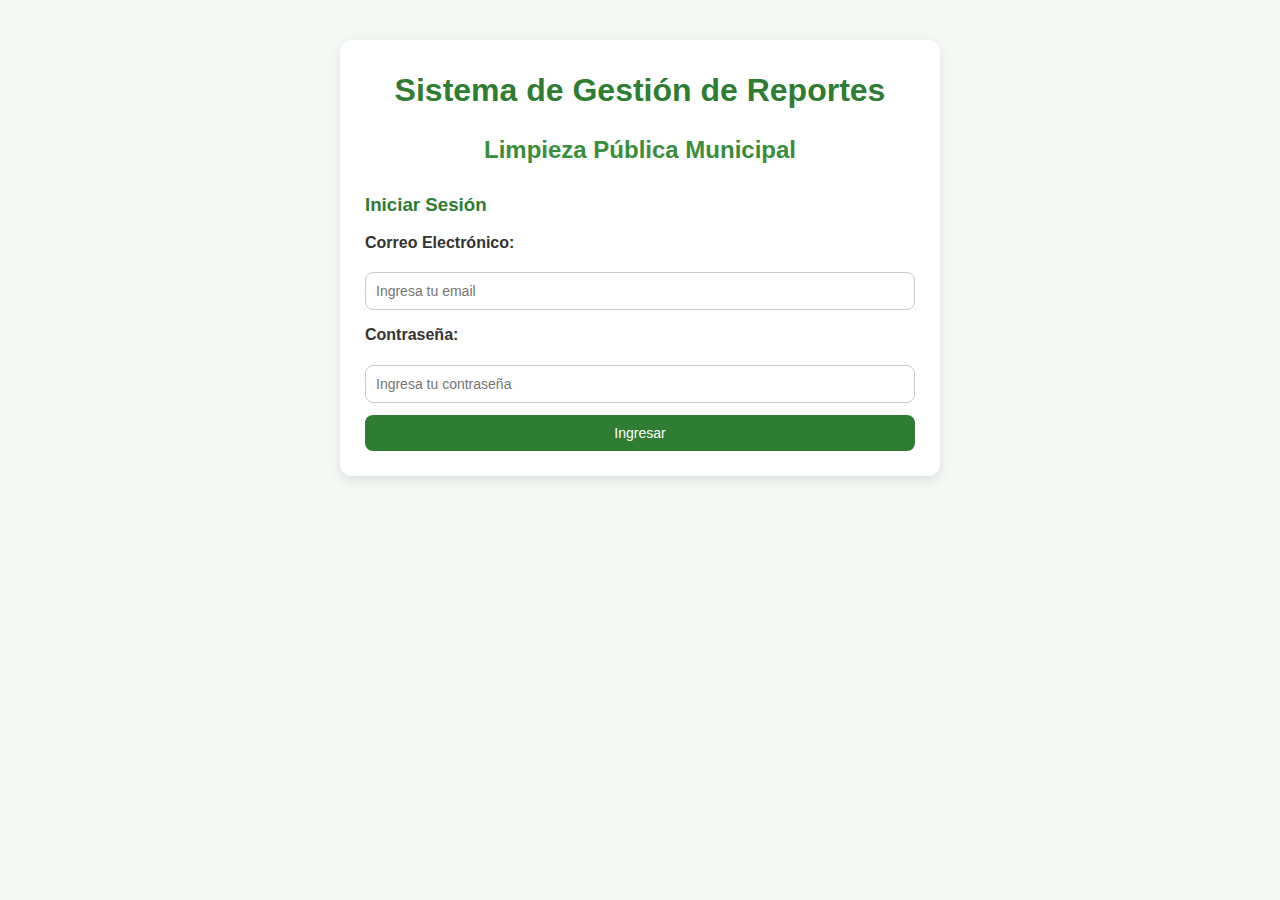
<file: index.html>
<!DOCTYPE html>
<html lang="es">
<head>
  <meta charset="UTF-8">
  <meta name="viewport" content="width=device-width, initial-scale=1.0">
  <title>Login - Sistema de Reportes</title>
  <link rel="stylesheet" href="style.css">
</head>
<body>
  <div class="container">
    <h1>Sistema de Gestión de Reportes</h1>
    <h2>Limpieza Pública Municipal</h2>

    <section id="login">
      <h3>Iniciar Sesión</h3>
      <form action="panel.html" method="get">
        <label for="email">Correo Electrónico:</label>
        <input type="email" id="email" placeholder="Ingresa tu email" required>

        <label for="password">Contraseña:</label>
        <input type="password" id="password" placeholder="Ingresa tu contraseña" required>

        <button type="submit">Ingresar</button>
      </form>
    </section>
  </div>
</body>
</html>
</file>
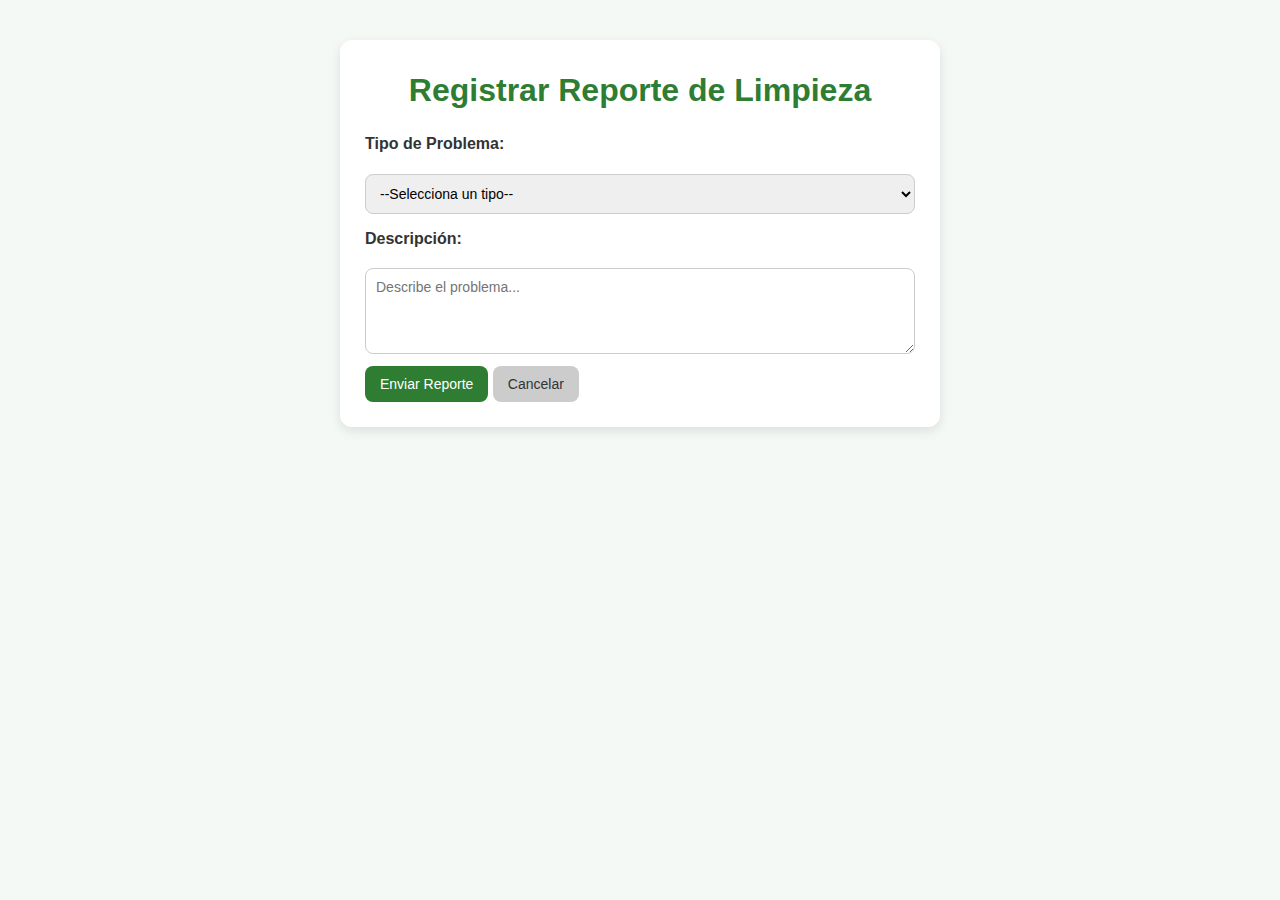
<file: formularioReporte.html>
<!DOCTYPE html>
<html lang="es">
<head>
  <meta charset="UTF-8">
  <meta name="viewport" content="width=device-width, initial-scale=1.0">
  <title>Nuevo Reporte</title>
  <link rel="stylesheet" href="style.css">
</head>
<body>
  <div class="container">
    <h1>Registrar Reporte de Limpieza</h1>

    <form action="panel.html" method="get">
      <label for="tipo">Tipo de Problema:</label>
      <select id="tipo" required>
        <option value="">--Selecciona un tipo--</option>
        <option value="barrido">Barrido</option>
        <option value="residuos">Residuos</option>
        <option value="maleza">Maleza</option>
      </select>

      <label for="descripcion">Descripción:</label>
      <textarea id="descripcion" rows="4" placeholder="Describe el problema..." required></textarea>

      <div class="acciones">
        <button type="submit">Enviar Reporte</button>
        <button type="button" class="cancel" onclick="window.location.href='panel.html'">Cancelar</button>
      </div>
    </form>
  </div>
</body>
</html>
</file>
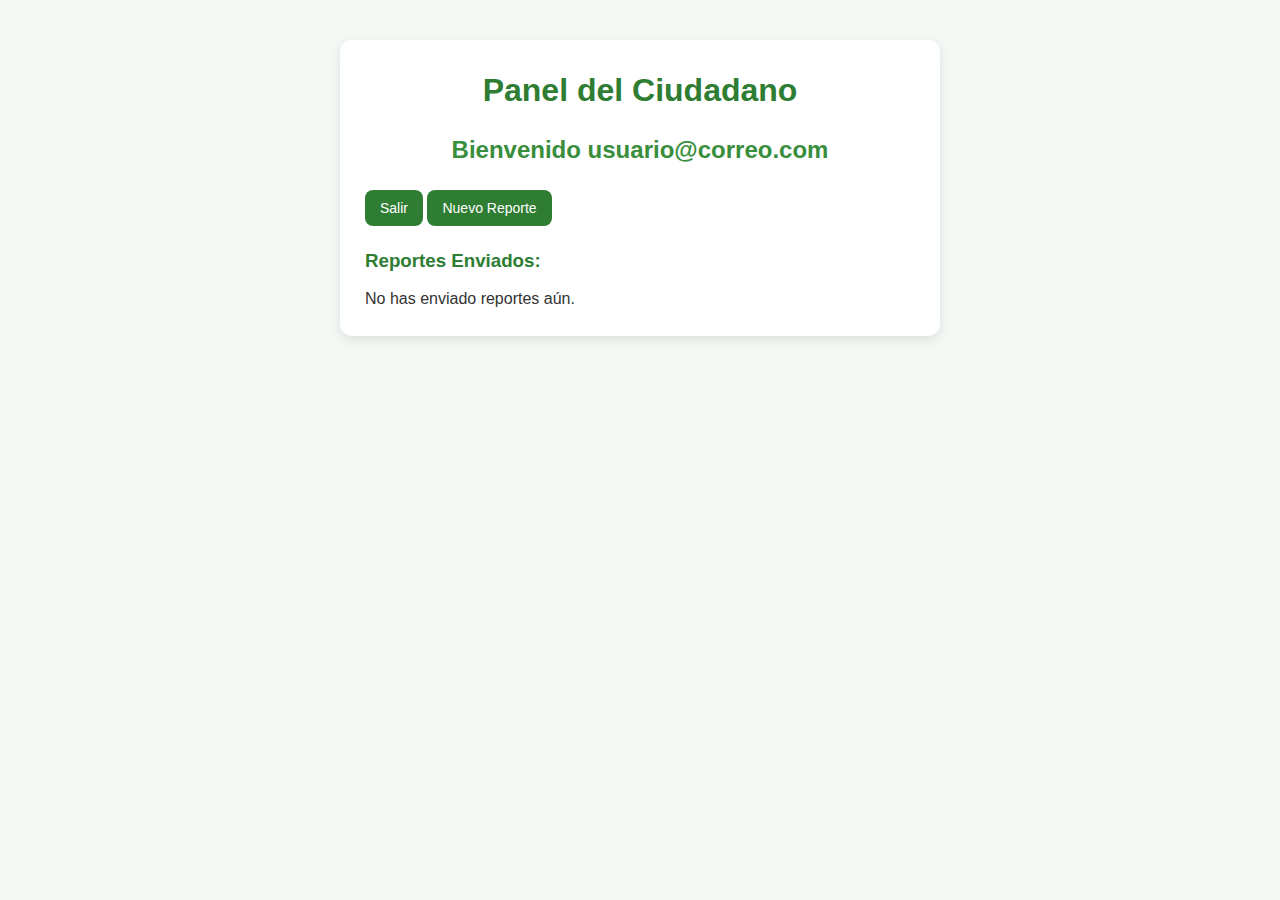
<file: panel.html>
<!DOCTYPE html>
<html lang="es">
<head>
  <meta charset="UTF-8">
  <meta name="viewport" content="width=device-width, initial-scale=1.0">
  <title>Panel del Ciudadano</title>
  <link rel="stylesheet" href="style.css">
</head>
<body>
  <div class="container">
    <h1>Panel del Ciudadano</h1>
    <h2>Bienvenido <strong>usuario@correo.com</strong></h2>

    <button onclick="window.location.href='index.html'">Salir</button>
    <button onclick="window.location.href='reporte.html'">Nuevo Reporte</button>

    <h3>Reportes Enviados:</h3>
    <ul id="listaReportes"></ul>
  </div>

  <script>
    function cargarReportes() {
      let reportes = JSON.parse(localStorage.getItem("reportes")) || [];
      const lista = document.getElementById("listaReportes");

      if (reportes.length === 0) {
        lista.innerHTML = "<p>No has enviado reportes aún.</p>";
        return;
      }

      lista.innerHTML = "";
      reportes.forEach((rep, index) => {
        const li = document.createElement("li");
        li.innerHTML = `
          <strong>${rep.tipo}</strong> - ${rep.descripcion} <br>
          Fecha: ${rep.fecha} | Estado: ${rep.estado}
        `;
        lista.appendChild(li);
      });
    }

    cargarReportes();
  </script>
</body>
</html>
</file>
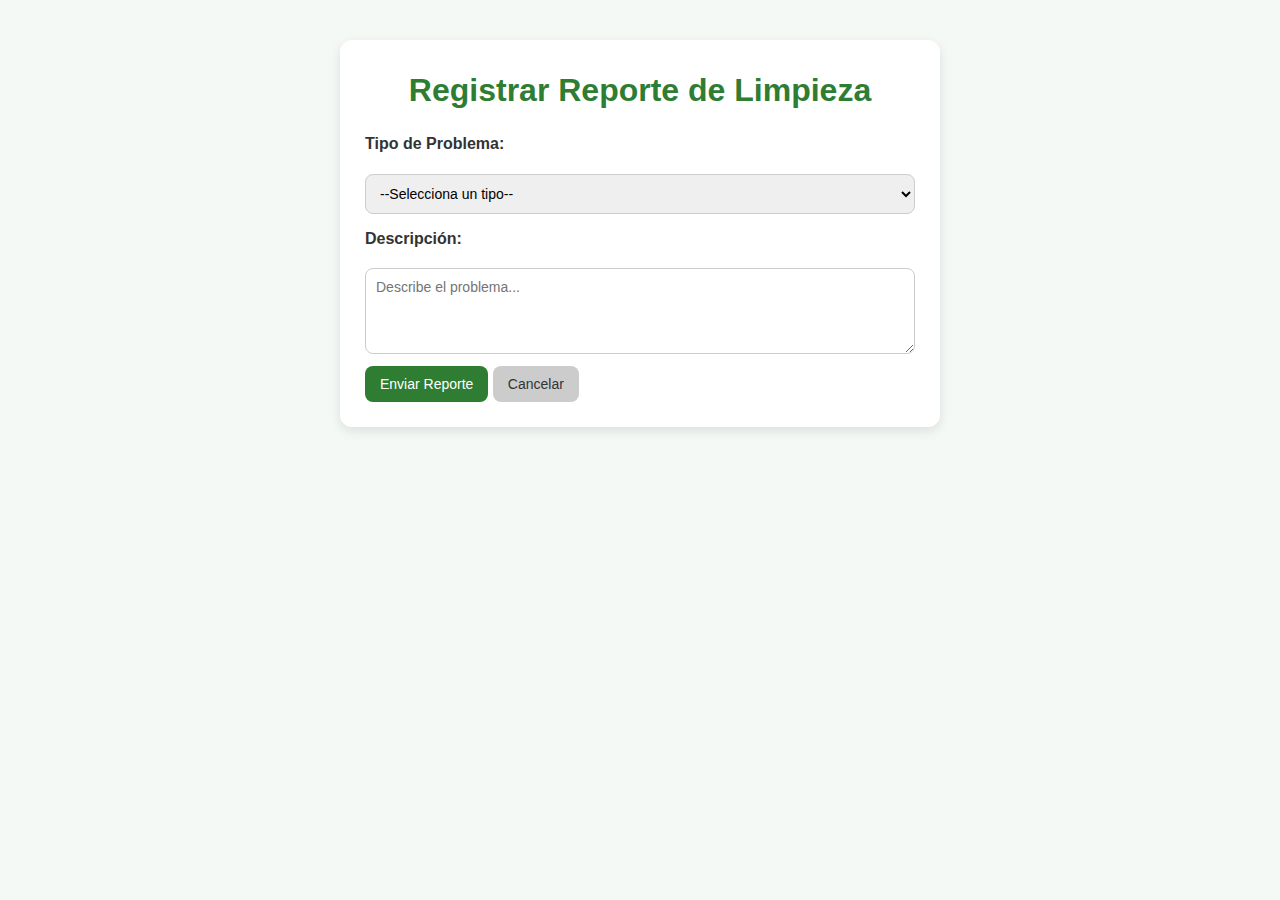
<file: reporte.html>
<!DOCTYPE html>
<html lang="es">
<head>
  <meta charset="UTF-8">
  <meta name="viewport" content="width=device-width, initial-scale=1.0">
  <title>Nuevo Reporte</title>
  <link rel="stylesheet" href="style.css">
</head>
<body>
  <div class="container">
    <h1>Registrar Reporte de Limpieza</h1>

    <form id="formReporte">
      <label for="tipo">Tipo de Problema:</label>
      <select id="tipo" required>
        <option value="">--Selecciona un tipo--</option>
        <option value="barrido">Barrido</option>
        <option value="residuos">Residuos</option>
        <option value="maleza">Maleza</option>
      </select>

      <label for="descripcion">Descripción:</label>
      <textarea id="descripcion" rows="4" placeholder="Describe el problema..." required></textarea>

      <div class="acciones">
        <button type="submit">Enviar Reporte</button>
        <button type="button" class="cancel" onclick="window.location.href='panel.html'">Cancelar</button>
      </div>
    </form>
  </div>

  <script>
    document.getElementById("formReporte").addEventListener("submit", function(e) {
      e.preventDefault();

      const tipo = document.getElementById("tipo").value;
      const descripcion = document.getElementById("descripcion").value;

      if (!tipo || !descripcion.trim()) {
        alert("Por favor, completa todos los campos.");
        return;
      }

      const nuevoReporte = {
        tipo: tipo,
        descripcion: descripcion,
        fecha: new Date().toLocaleDateString(),
        estado: "Pendiente"
      };

      let reportes = JSON.parse(localStorage.getItem("reportes")) || [];
      reportes.push(nuevoReporte);
      localStorage.setItem("reportes", JSON.stringify(reportes));

      alert("✅ Reporte enviado con éxito");
      window.location.href = "panel.html";
    });
  </script>
</body>
</html>
</file>
<file: style.css>
* {
  margin: 0;
  padding: 0;
  box-sizing: border-box;
  font-family: Arial, sans-serif;
}

body {
  background-color: #f5f9f6; 
  color: #333;
  line-height: 1.6;
}

.container {
  max-width: 600px;
  margin: 40px auto;
  padding: 25px;
  background: #fff;
  border-radius: 12px;
  box-shadow: 0 4px 12px rgba(0,0,0,0.1);
}

h1 {
  color: #2e7d32; 
  margin-bottom: 15px;
  text-align: center;
}

h2 {
  color: #388e3c;
  margin-bottom: 20px;
  text-align: center;
}

h3 {
  margin: 20px 0 10px;
  color: #2e7d32;
}

form {
  display: flex;
  flex-direction: column;
  gap: 12px;
}

label {
  font-weight: bold;
  margin-bottom: 5px;
}

input, textarea, select {
  padding: 10px;
  border: 1px solid #ccc;
  border-radius: 8px;
  outline: none;
  font-size: 14px;
}

input:focus, textarea:focus, select:focus {
  border-color: #2e7d32;
  box-shadow: 0 0 5px rgba(46, 125, 50, 0.3);
}

button {
  padding: 10px 15px;
  border: none;
  border-radius: 8px;
  font-size: 14px;
  cursor: pointer;
  transition: 0.3s;
}

button[type="submit"],
button:not(.cancel) {
  background-color: #2e7d32;
  color: #fff;
}

button[type="submit"]:hover,
button:not(.cancel):hover {
  background-color: #1b5e20;
}

button.cancel {
  background-color: #ccc;
  color: #333;
}

button.cancel:hover {
  background-color: #999;
}

ul {
  list-style: none;
  margin-top: 10px;
}

li {
  background: #e8f5e9;
  padding: 10px;
  margin-bottom: 10px;
  border-left: 5px solid #2e7d32;
  border-radius: 8px;
}
</file>
